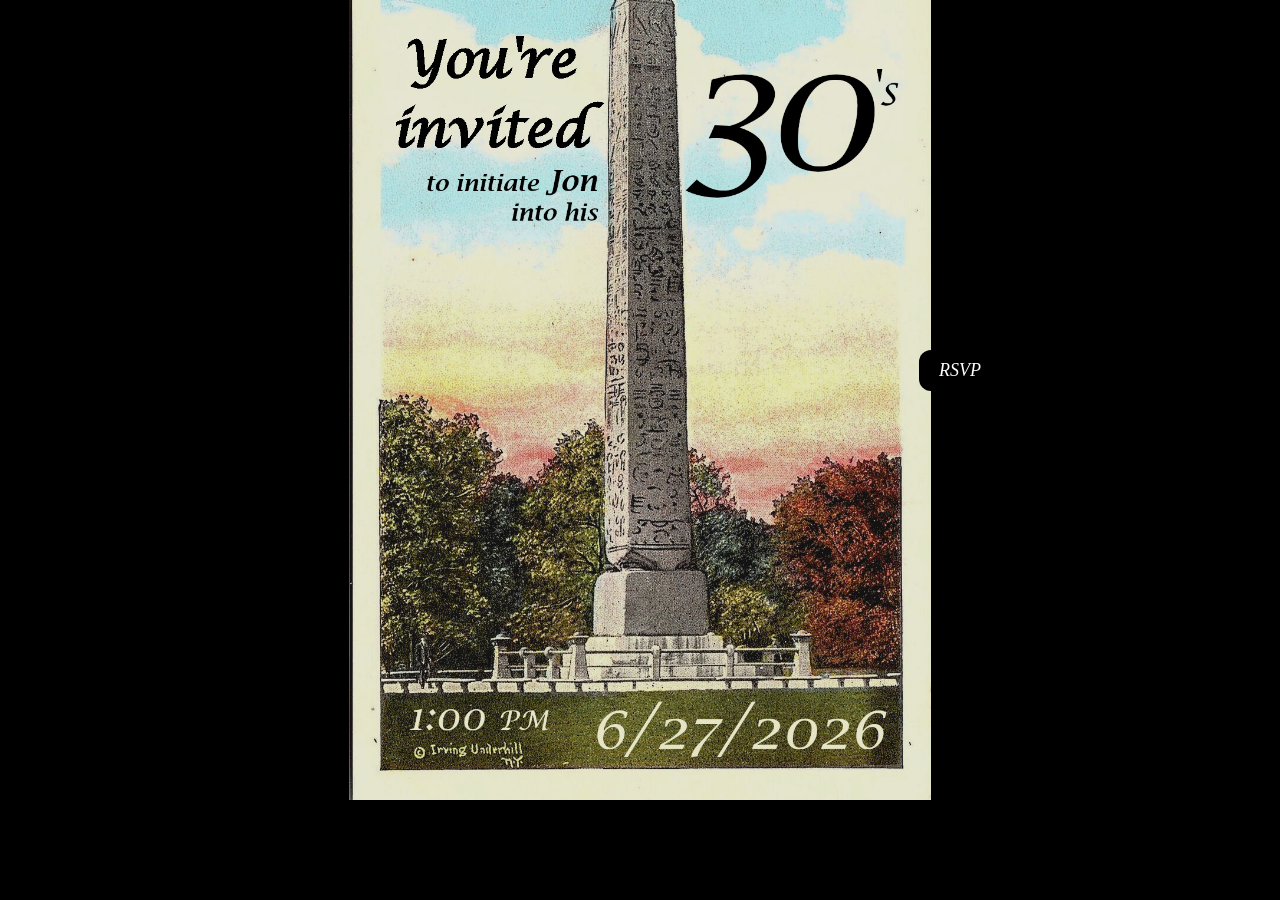
<file: index.html>
<!DOCTYPE html>
<html>
<head>
<meta charset="UTF-8">
<meta name="viewport" content="width=device-width, initial-scale=1.0, maximum-scale=1.0, user-scalable=no">
<title>Jon's 30th Birthday Mystery</title>
<style>
:root {
  --bg-shift: -100px;
}
body {
  margin: 0;
  padding: 0;
  height: 100vh;
  width: 100vw;
  overflow: hidden;
  background-image: url('InviteMeet.jpg');
  background-size: contain;
  background-repeat: no-repeat;
  background-color: black;
  background-position: center calc(80% + var(--bg-shift));
  font-family: Georgia, serif;
  font-style: italic;
  position: relative;
}
.rsvp-btn {
  position: absolute;
  top: calc(50vh + var(--bg-shift));
  left: 75%;
  transform: translateX(-50%);
  padding: 10px 20px;
  font-size: 18px;
  border: none;
  border-radius: 12px;
  cursor: pointer;
  background: black;
  color: white;
  transition: transform 0.2s ease, background 0.3s ease;
  font-family: Georgia, serif;
  font-style: italic;
  opacity: 0;
  animation: fadeInSlow 1s ease forwards;
  animation-delay: 2s;
}
.rsvp-btn:hover {
  transform: translateX(-50%) scale(1.05);
  background: black;
}
@keyframes fadeInSlow {
  from { opacity: 0; }
  to { opacity: 1; }
}
#msg {
  position: fixed;
  inset: 0;
  display: none;
  align-items: center;
  justify-content: center;
  font-family: Georgia, serif;
  font-style: italic;
  font-size: 22px;
  font-weight: bold;
  color: white;
  background: rgba(0,0,0,0.75);
  text-align: center;
  pointer-events: none;
  z-index: 9999;
  letter-spacing: 4px;
  text-shadow: 0 2px 8px rgba(0,0,0,0.8);
}
</style>
</head>
<body>

<div id="msg">✦ Initiating ✦</div>

<button class="rsvp-btn"
  onclick="window.location.href='https://docs.google.com/forms/d/e/1FAIpQLSdWTnVV8zHDkQTZHpY8K-qGF9gMZ8ZLMHU7Y6ENkYfcR8B5BA/viewform?usp=header'">
  RSVP
</button>

<script>
var taps = 0;
var t = null;

function handleTap() {
  taps++;
  if (t) clearTimeout(t);
  if (taps >= 3) {
    document.getElementById('msg').style.display = 'flex';
    setTimeout(function() {
      window.location.href = 'https://bronzekneecap.github.io/30thDegree/p00-clue.html';
    }, 2500);
    return;
  }
  t = setTimeout(function() { taps = 0; }, 3000);
}

document.body.addEventListener('touchend', function(e) {
  if (e.target.classList.contains('rsvp-btn')) return;
  e.preventDefault();
  handleTap();
});

document.body.addEventListener('click', function(e) {
  if (e.target.classList.contains('rsvp-btn')) return;
  handleTap();
});
</script>
</body>
</html>
</file>
